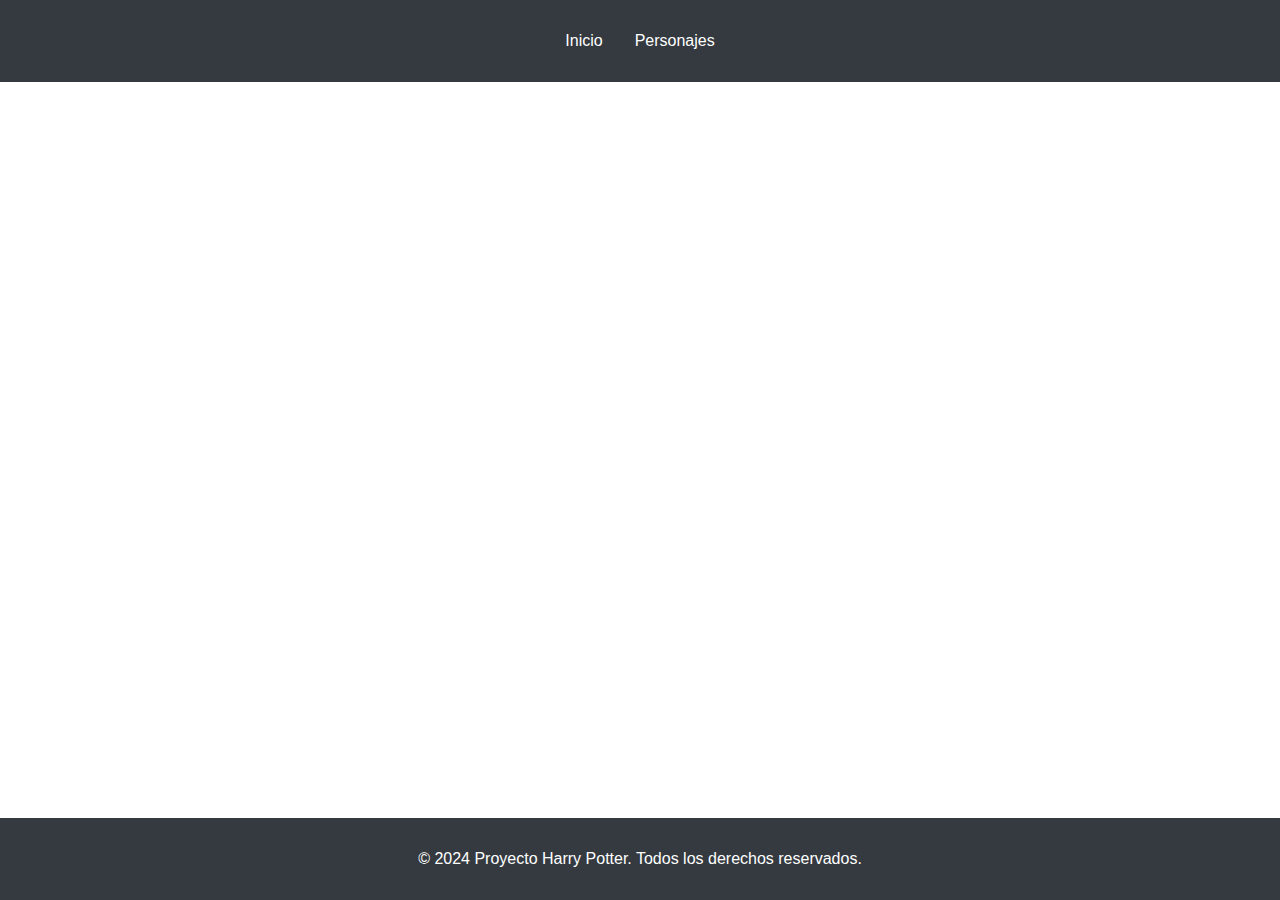
<file: index.html>
<!DOCTYPE html>
<html lang="es">
  <head>
    <meta charset="UTF-8" />
    <meta name="viewport" content="width=device-width, initial-scale=1.0" />
    <title>Inicio - Proyecto Harry Potter</title>
    <link rel="stylesheet" href="css/styles.css" />
  </head>
  <body>
    <header>
      <nav>
        <ul>
          <li><a href="index.html">Inicio</a></li>
          <li><a href="pages/personajes.html">Personajes</a></li>
        </ul>
      </nav>
    </header>

    <main>
      <section class="intro">
        <h1>Bienvenidos al Mundo de Harry Potter</h1>
        <p>
          Este sitio utiliza la API de Harry Potter para ofrecerte información
          detallada sobre los personajes de este universo mágico. Explora datos
          como sus nombres, casas, y mucho más.
        </p>
      </section>
      <section class="highlight">
        <h2>Destacado del Día</h2>
        <div id="featured-content">
          <p>Cargando contenido mágico...</p>
        </div>
      </section>
      <section class="fun-fact">
        <h2>Sabías que...</h2>
        <ul>
          <li>Cargando contenido mágico...</li>
        </ul>
      </section>
    </main>

    <footer>
      <p>&copy; 2024 Proyecto Harry Potter. Todos los derechos reservados.</p>
    </footer>
  </body>
</html>
</file>
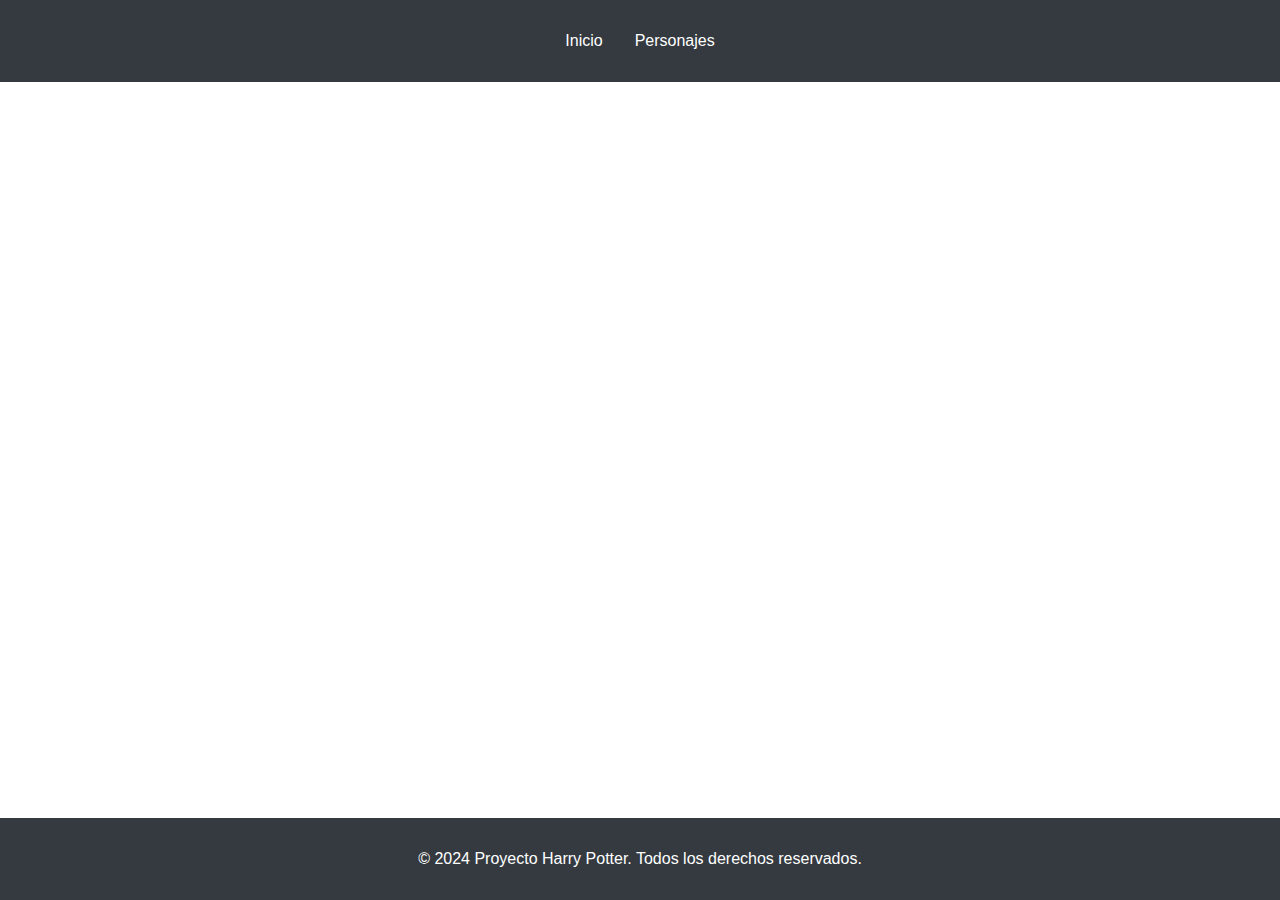
<file: pages/personajes.html>
<!DOCTYPE html>
<html lang="es">
  <head>
    <meta charset="UTF-8" />
    <meta name="viewport" content="width=device-width, initial-scale=1.0" />
    <title>Personajes - Proyecto Harry Potter</title>
    <link rel="stylesheet" href="../css/styles.css" />
  </head>
  <body>
    <header>
      <nav>
        <ul>
          <li><a href="../index.html">Inicio</a></li>
          <li><a href="personajes.html">Personajes</a></li>
        </ul>
      </nav>
    </header>

    <main>
      <section class="characters">
        <h1>Personajes</h1>
        <div id="characters-container"></div>
      </section>
    </main>

    <footer>
      <p>&copy; 2024 Proyecto Harry Potter. Todos los derechos reservados.</p>
    </footer>

    <!-- Javascript file -->
    <script src="../app/script.js"></script>
  </body>
</html>
</file>
<file: css/styles.css>
body {
  font-family: "Trebuchet MS", "Lucida Sans Unicode", "Lucida Grande",
    "Lucida Sans", Arial, sans-serif;
  margin: 0;
  padding: 0;
  box-sizing: border-box;
  background-image: url("https://r4.wallpaperflare.com/wallpaper/912/238/496/architecture-artistic-buildings-castle-wallpaper-8960085d51ba8d9b0607f89f30d1d65d.jpg");
  background-size: cover;
  background-position: center;
  background-attachment: fixed;
  height: 100vh;
  color: white;
}

header {
  background-color: #343a40;
  color: white;
  padding: 1em 0;
}

nav ul {
  list-style: none;
  display: flex;
  justify-content: center;
  padding: 0;
}

nav ul li {
  margin: 0 1em;
}

nav ul li a {
  color: white;
  text-decoration: none;
}

main {
  padding: 2em;
  text-align: center;
}

.intro {
  max-width: 800px;
  margin: 0 auto;
}

footer {
  background-color: #343a40;
  color: white;
  text-align: center;
  padding: 1em 0;
  position: fixed;
  width: 100%;
  bottom: 0;
}

/* personajes.html Styles */

#characters-container {
  display: grid;
  grid-template-columns: repeat(auto-fit, minmax(200px, 1fr));
  gap: 1rem;
  padding: 1rem;
}

.character-card {
  background-color: #f9f9f9;
  border: 1px solid #ddd;
  border-radius: 8px;
  box-shadow: 0 2px 4px rgba(0, 0, 0, 0.1);
  padding: 1rem;
  text-align: center;
}

.character-card img {
  display: block;
  width: 100%;
  height: 100%;
  margin: auto;
  border-radius: 6px;
  object-fit: cover;
  object-position: top;
}

.character-card .image-container {
  width: 100%;
  height: 237px;
  display: flex;
  align-items: center;
  justify-content: center;
  border-radius: 4px;
  overflow: hidden;
}

.character-card h3 {
  margin: 0.5 rem 0;
  font-size: 1.2rem;
  color: #333;
}

.character-card p {
  font-size: 0.9rem;
  color: #444;
}

/* media query tablet */
@media (max-width: 880px) {
}

/* media query smartphone */
@media (max-width: 480px) {
  .character-card .image-container {
    height: 440px;
  }
}
</file>
